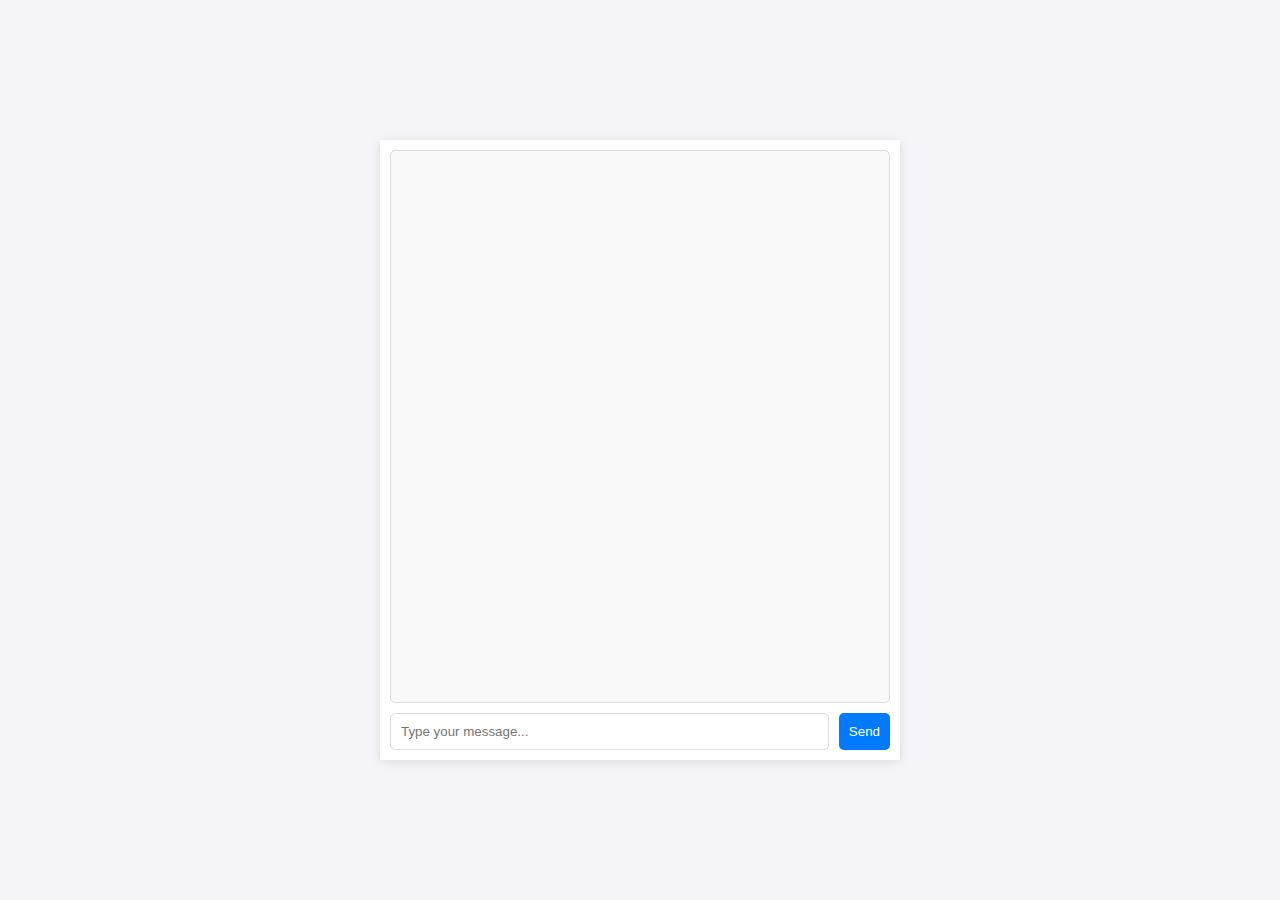
<file: index.html>
<!DOCTYPE html>
<html lang="en">
<head>
    <meta charset="UTF-8">
    <meta name="viewport" content="width=device-width, initial-scale=1.0">
    <title>Student Chatbot</title>
    <style>
        body {
            font-family: Arial, sans-serif;
            background-color: #f4f4f9;
            display: flex;
            justify-content: center;
            align-items: center;
            height: 100vh;
            margin: 0;
        }
        .chat-container {
            width: 100%;
            max-width: 500px;
            height: 600px;
            background: white;
            box-shadow: 0 2px 10px rgba(0, 0, 0, 0.1);
            display: flex;
            flex-direction: column;
            justify-content: flex-end;
            padding: 10px;
        }
        .chat-box {
            flex: 1;
            overflow-y: scroll;
            padding: 10px;
            border: 1px solid #ddd;
            margin-bottom: 10px;
            border-radius: 5px;
            background-color: #f9f9f9;
        }
        .input-box {
            display: flex;
        }
        .input-box input {
            flex: 1;
            padding: 10px;
            border: 1px solid #ddd;
            border-radius: 5px;
            margin-right: 10px;
        }
        .input-box button {
            padding: 10px;
            background-color: #007BFF;
            color: white;
            border: none;
            border-radius: 5px;
            cursor: pointer;
        }
        .input-box button:hover {
            background-color: #0056b3;
        }
        .message {
            padding: 8px;
            margin: 5px 0;
            border-radius: 5px;
        }
        .user-message {
            background-color: #e0f7fa;
            align-self: flex-end;
        }
        .bot-message {
            background-color: #f1f1f1;
        }
    </style>
</head>
<body>

<div class="chat-container">
    <div class="chat-box" id="chatBox"></div>
    <div class="input-box">
        <input type="text" id="userInput" placeholder="Type your message..." />
        <button id="sendButton">Send</button>
    </div>
</div>

<script>
    const sendButton = document.getElementById('sendButton');
    const userInput = document.getElementById('userInput');
    const chatBox = document.getElementById('chatBox');

    function displayMessage(message, sender) {
        const messageElement = document.createElement('div');
        messageElement.classList.add('message', sender === 'user' ? 'user-message' : 'bot-message');
        messageElement.innerText = message;
        chatBox.appendChild(messageElement);
        chatBox.scrollTop = chatBox.scrollHeight;
    }

    async function sendMessageToAPI(userMessage) {
        displayMessage(userMessage, 'user');

        try {
            const response = await fetch('https://your-backend-api.com/chat', {
                method: 'POST',
                headers: {
                    'Content-Type': 'application/json',
                },
                body: JSON.stringify({ message: userMessage })
            });
            const data = await response.json();
            const botMessage = data.reply;
            displayMessage(botMessage, 'bot');
        } catch (error) {
            console.error('Error:', error);
            displayMessage('Sorry, I could not process your request.', 'bot');
        }
    }

    sendButton.addEventListener('click', () => {
        const userMessage = userInput.value.trim();
        if (userMessage) {
            sendMessageToAPI(userMessage);
            userInput.value = '';
        }
    });

    userInput.addEventListener('keypress', (event) => {
        if (event.key === 'Enter') {
            sendButton.click();
        }
    });
</script>

</body>
</html>
</file>
